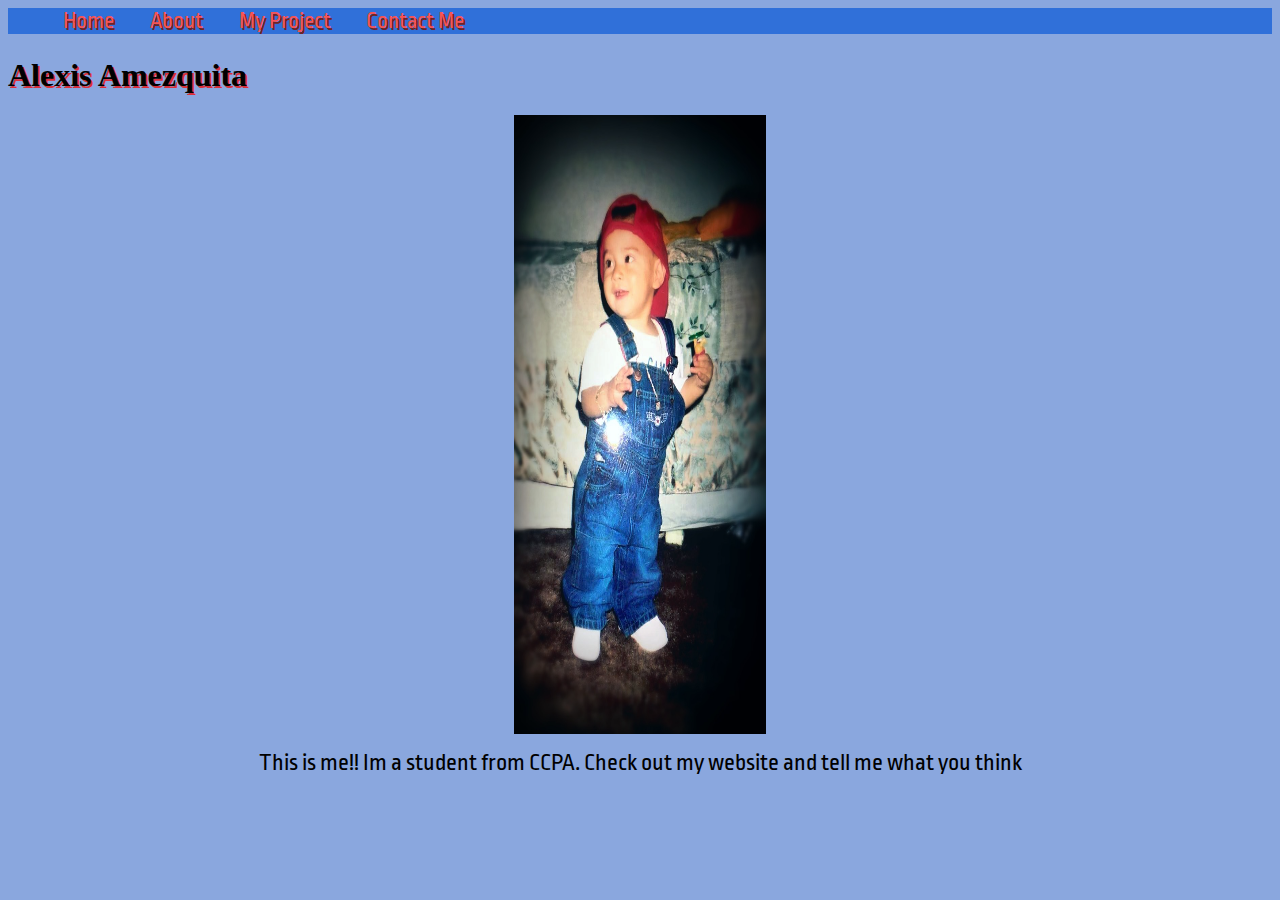
<file: index.html>
<!DOCTYPE>
<html>
    <head>
        <link href="style.css" rel="stylesheet">
<link href="https://fonts.googleapis.com/css?family=Ropa+Sans&display=swap" rel="stylesheet"
    <meta char=set="utf-8">
        
    </head>
    <body>
               <ul>
    <li><a href="index.html">Home</a></li>
    <li><a href="about.html">About</a></li>
    <li><a href="data.html">My Project</a></li>
    <li><a href="contact.html">Contact Me</a></li>
    </ul>
        <h1>Alexis Amezquita</h1>
 
    
   <img src="Alexis.png" class="pic1">
   <div class="important">
    <p><font size="5">This is me!! Im a student from CCPA. Check out my website and tell me what you think</font></p>
    </div>
    </body>
</html>
</file>
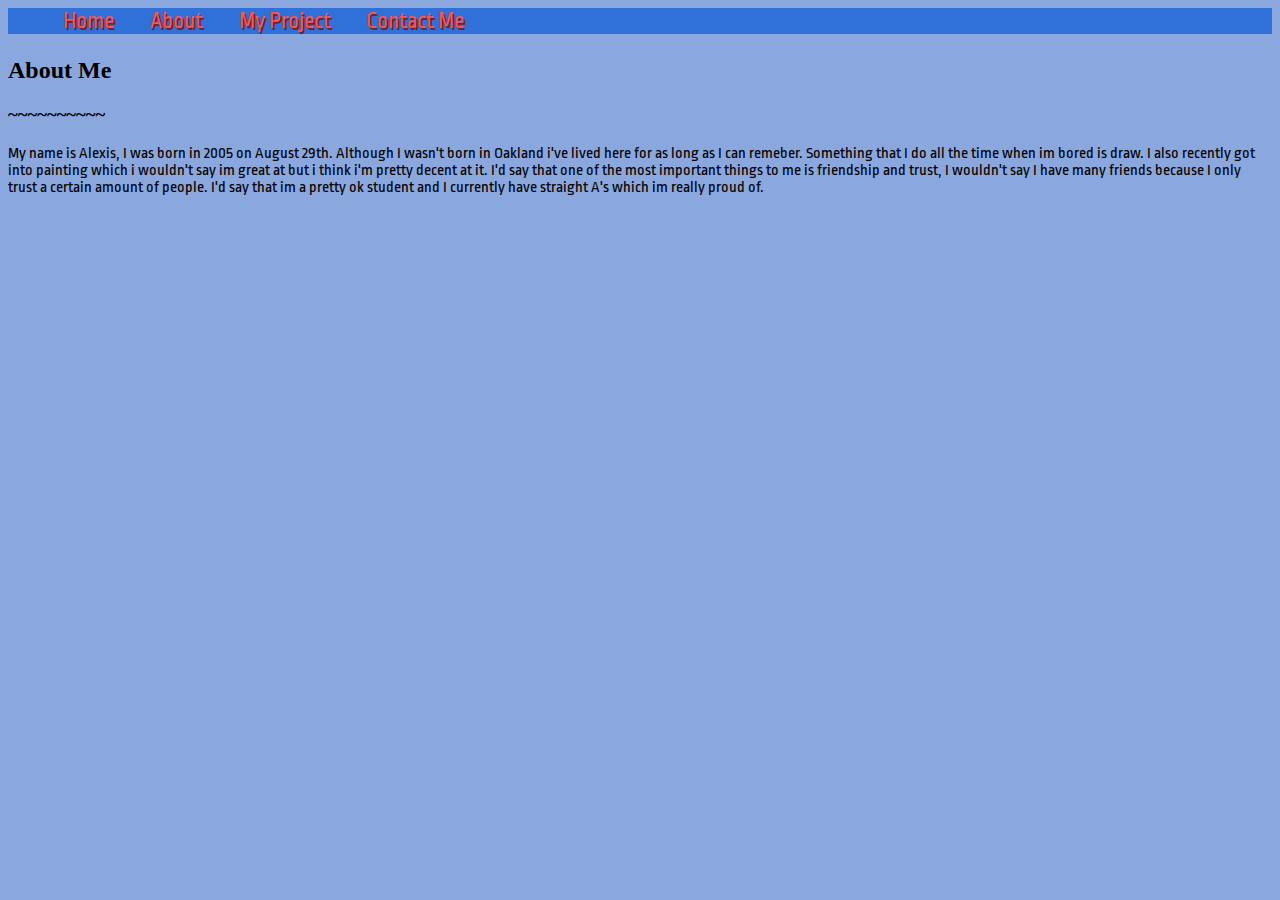
<file: about.html>
<!DOCTYPE>
<html>
    <head>
        <link href="style.css" rel="stylesheet">
<link href="https://fonts.googleapis.com/css?family=Ropa+Sans&display=swap" rel="stylesheet"
    <meta charset="utf-8">
    </head>
    <body>
         <ul>
            
    <li><a href="index.html">Home</a></li>
    <li><a href="about.html">About</a></li>
    <li><a href="data.html">My Project</a></li>
    <li><a href="contact.html">Contact Me</a></li>
        </ul>
    
        <h2>About Me</h2>
        <h3>~~~~~~~~~~</h3>
        <p>My name is Alexis, I was born in 2005 on August 29th. Although I wasn't born in Oakland i've lived here for as long as I can remeber. Something that I do all the time when im bored is draw. I also recently got into painting which i wouldn't say im great at but i think i'm pretty decent at it. I'd say that one of the most important things to me is friendship and trust, I wouldn't say I have many friends because I only trust a certain amount of people. I'd say that im a pretty ok student and I currently have straight A's which im really proud of. </p>
    </body>
</html>
</file>
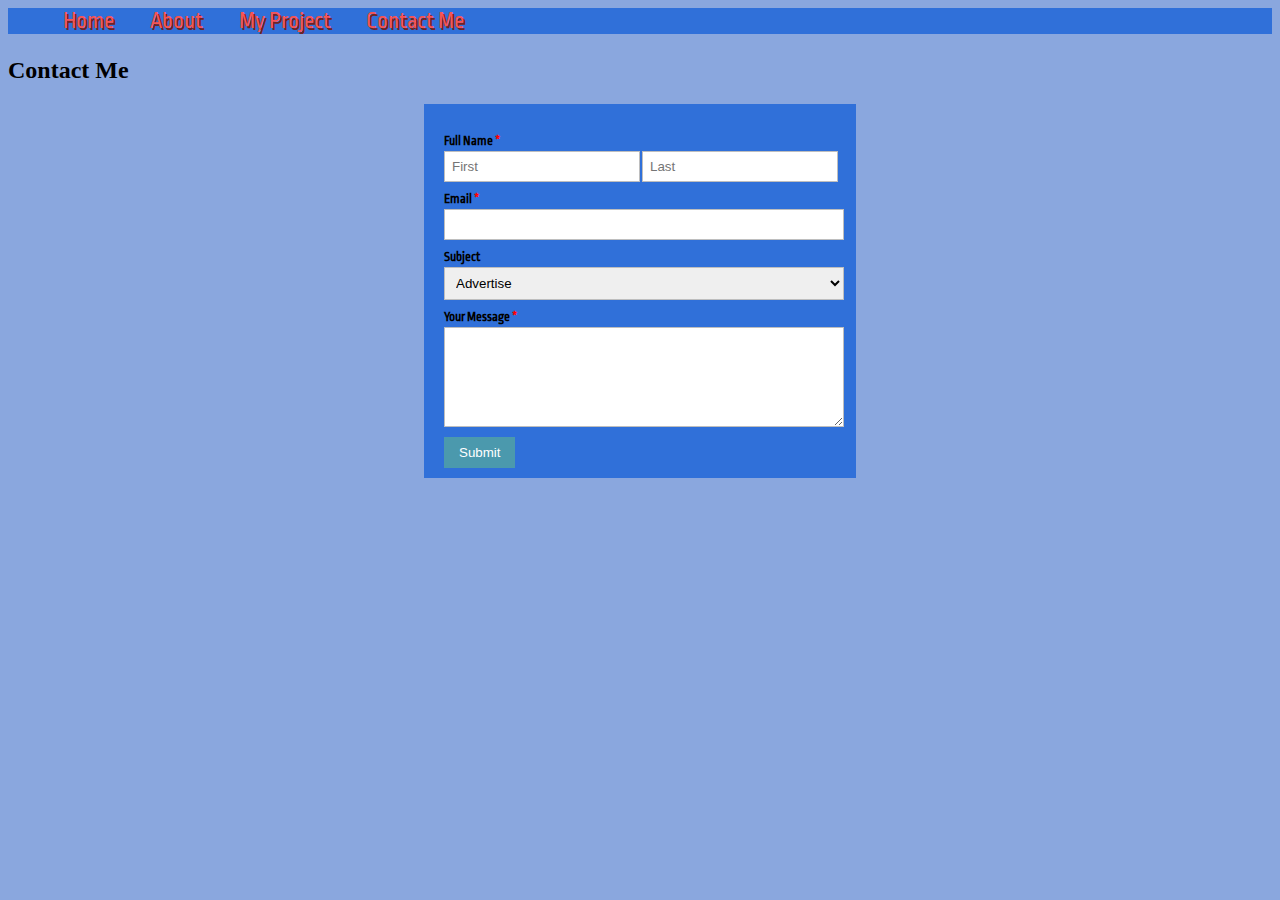
<file: contact.html>
<html>
    <head>
        <link href="style.css" rel="stylesheet">
<link href="https://fonts.googleapis.com/css?family=Ropa+Sans&display=swap" rel="stylesheet"
    <meta charset="utf-8">
    </head>
    <body>
            <ul>
    <li><a href="index.html">Home</a></li>
    <li><a href="about.html">About</a></li>
    <li><a href="data.html">My Project</a></li>
    <li><a href="contact.html">Contact Me</a></li>
       </ul> 
       
         <h2>Contact Me</h2>
           <form>
<ul class="form-style-1">
    <li><label>Full Name <span class="required">*</span></label><input type="text" name="field1" class="field-divided" placeholder="First" /> <input type="text" name="field2" class="field-divided" placeholder="Last" /></li>
    <li>
        <label>Email <span class="required">*</span></label>
        <input type="email" name="field3" class="field-long" />
    </li>
    <li>
        <label>Subject</label>
        <select name="field4" class="field-select">
        <option value="Advertise">Advertise</option>
        <option value="Partnership">Partnership</option>
        <option value="General Question">General</option>
        </select>
    </li>
    <li>
        <label>Your Message <span class="required">*</span></label>
        <textarea name="field5" id="field5" class="field-long field-textarea"></textarea>
    </li>
    <li>
        <input type="submit" value="Submit"/>
    </li>
</ul>
</form>
  
    </body>
</html>
</file>
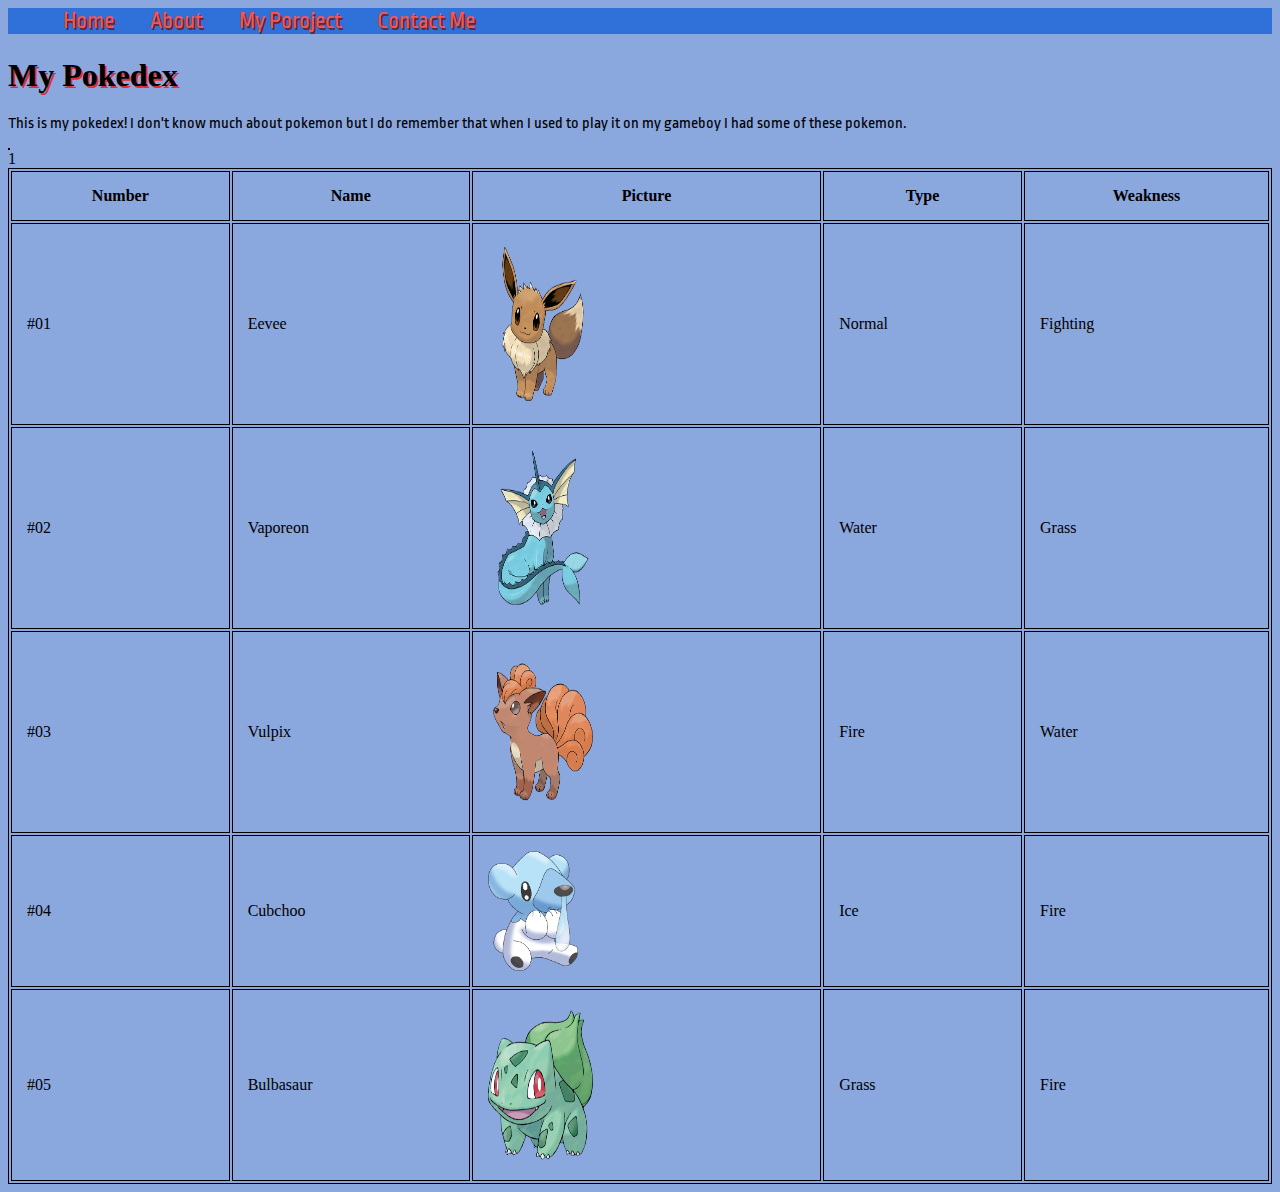
<file: data.html>
<!DOCTYPE>
<html>
    <head>
    <link href="style.css" rel="stylesheet">
<link href="https://fonts.googleapis.com/css?family=Ropa+Sans&display=swap" rel="stylesheet"
    <meta charset="utf-8">
    </head>
    <body>
    
        <ul>
            
    <li><a href="index.html">Home</a></li>
    <li><a href="about.html">About</a></li>
    <li><a href="data.html">My Poroject</a></li>
    <li><a href="contact.html">Contact Me</a></li>
         </ul>
            <h1>My Pokedex</h1>
        <p>This is my pokedex! I don't know much about pokemon but I do remember that when I used to play it on my gameboy I had some of these pokemon.</p>
        <table>
            </style>
</head>
<body>


<table style="width:100%">
  <tr>
    <th>Number</th>
    <th>Name</th> 
    <th>Picture</th>
    <th>Type</th>
    <th>Weakness</th>
  </tr>
  <tr>
    <td>#01</td>
            
            <td>Eevee</td>
                <td><img src="133.png" width="110px" height="170px"></td>
            <td>Normal</td>
            <td>Fighting</td>
            </tr>
            <tr>
                <td>#02</td>
                <td>Vaporeon</td>
                    <td><img src="134.png" width="110px" height="170px"></td>
                <td>Water</td>
                <td>Grass</td>
            </tr>
            <tr>
                <td>#03</td>
                <td>Vulpix</td>1
                    <td><img src="Vulpix.png" width="110px" height="170px"></td>
                <td>Fire</td>
                <td>Water</td>
            </tr>
            <tr>
                <td>#04</td>
                <td>Cubchoo</td>
                    <td><img src="Cubchoo.png" width="90px" height="120px"></td>
                <td>Ice</td>
                <td>Fire</td>
            </tr>
            <tr>
              <td>#05</td>  
              <td>Bulbasaur</td>
                  <td><img src="Bulbasaur.png" width="105px" height="160px"></td>
              <td>Grass</td>
              <td>Fire</td>
            </tr>
        </table>
            
            
    </body>
</html>
</file>
<file: style.css>
h1{
    text-shadow: 2px 2px rgb(217, 48, 59) ;
}

ul {
  list-style-type: none;
    background-color: rgb(48, 112, 217);
    font-size: 23px;
}

a{
    text-decoration: none;
    margin: 15px;
    color: rgb(247, 84, 84);
    text-shadow: 2px 2px rgb(112, 34, 34);
}

li{
    display: inline;
   font-family: 'Ropa Sans', sans-serif;

    
}

li a:hover {
  background-color: #9db9c9;
}

table, th, td {
  border: 1px solid black;
}
th, td {
  padding: 15px;
}
p{
    font-family: 'Ropa Sans', sans-serif;
}
body{
    background-color: rgb(138, 167, 222);
}
.h1{
  text-shadow: 2px 2px rgb(217, 48, 59) ;
}
.important{
    text-align: center;
}
.pic1 {
    display: block;
    margin-left: auto;
    margin-right: auto;
    width: 20%;
    height: 70%;
}

.form-style-1 {
	margin:10px auto;
	max-width: 400px;
	padding: 20px 12px 10px 20px;
	font: 13px "Lucida Sans Unicode", "Lucida Grande", sans-serif;
}
.form-style-1 li {
	padding: 0;
	display: block;
	list-style: none;
	margin: 10px 0 0 0;
}
.form-style-1 label{
	margin:0 0 3px 0;
	padding:0px;
	display:block;
	font-weight: bold;
}
.form-style-1 input[type=text], 
.form-style-1 input[type=date],
.form-style-1 input[type=datetime],
.form-style-1 input[type=number],
.form-style-1 input[type=search],
.form-style-1 input[type=time],
.form-style-1 input[type=url],
.form-style-1 input[type=email],
textarea, 
select{
	box-sizing: border-box;
	-webkit-box-sizing: border-box;
	-moz-box-sizing: border-box;
	border:1px solid #BEBEBE;
	padding: 7px;
	margin:0px;
	-webkit-transition: all 0.30s ease-in-out;
	-moz-transition: all 0.30s ease-in-out;
	-ms-transition: all 0.30s ease-in-out;
	-o-transition: all 0.30s ease-in-out;
	outline: none;	
}
.form-style-1 input[type=text]:focus, 
.form-style-1 input[type=date]:focus,
.form-style-1 input[type=datetime]:focus,
.form-style-1 input[type=number]:focus,
.form-style-1 input[type=search]:focus,
.form-style-1 input[type=time]:focus,
.form-style-1 input[type=url]:focus,
.form-style-1 input[type=email]:focus,
.form-style-1 textarea:focus, 
.form-style-1 select:focus{
	-moz-box-shadow: 0 0 8px #88D5E9;
	-webkit-box-shadow: 0 0 8px #88D5E9;
	box-shadow: 0 0 8px #88D5E9;
	border: 1px solid #88D5E9;
}
.form-style-1 .field-divided{
	width: 49%;
}

.form-style-1 .field-long{
	width: 100%;
}
.form-style-1 .field-select{
	width: 100%;
}
.form-style-1 .field-textarea{
	height: 100px;
}
.form-style-1 input[type=submit], .form-style-1 input[type=button]{
	background: #4B99AD;
	padding: 8px 15px 8px 15px;
	border: none;
	color: #fff;
}
.form-style-1 input[type=submit]:hover, .form-style-1 input[type=button]:hover{
	background: #4691A4;
	box-shadow:none;
	-moz-box-shadow:none;
	-webkit-box-shadow:none;
}
.form-style-1 .required{
	color:red;
}
</file>
